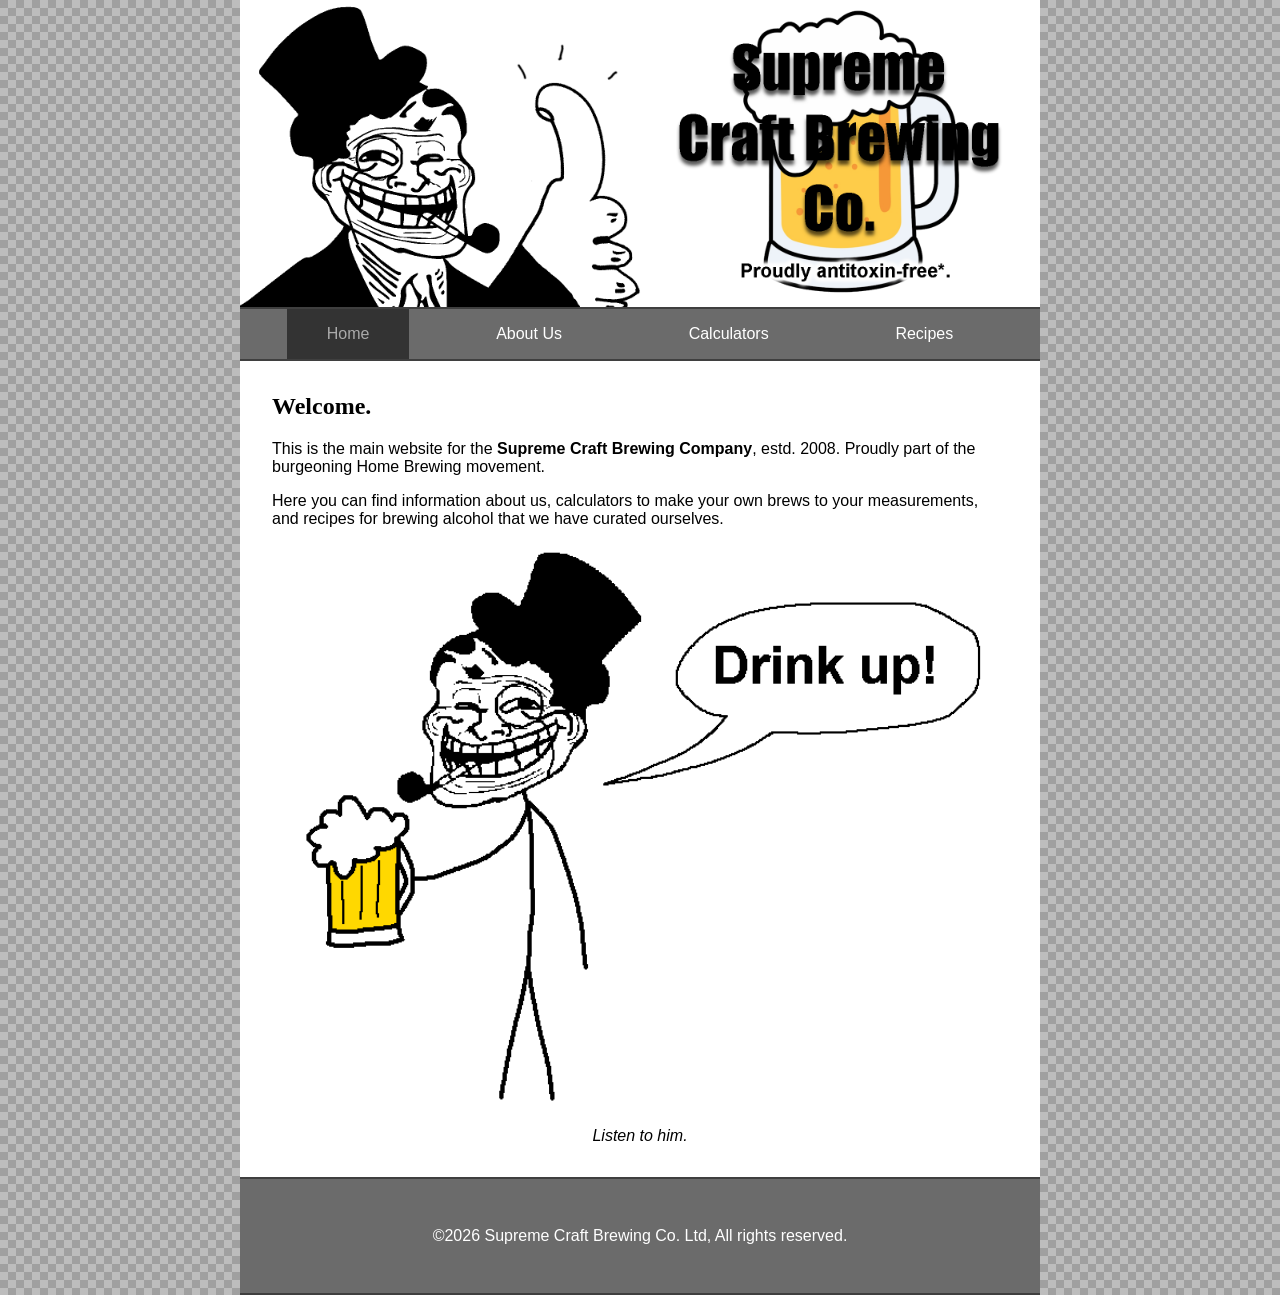
<file: index.html>
<!DOCTYPE html>
<html>
    <head>
        <title>S.C.B.C - HOME</title> <!-- Page title -->
        <meta name="viewport" content="width=device-width, initial-scale=1.0"> <!-- Needed for responsive layout to function -->
        <link rel="icon" type="image/x-icon" href="img/favicon.ico"> <!-- Fancy icon -->
        <link rel="stylesheet" href="css/styles.css"> <!-- Linked to external CSS -->
    </head>
    <body>
        <div id="wrapper"> <!-- Restricts layout to 4:3 -->
            <div id="main-container"> <!-- Controlled by Responsive layout -->
                <div id="header">
                    <img id="header-img" src="img/scbc.png" loading="lazy" alt="Header for website"> <!-- Lazy loading for lazy efficiency -->
                </div>
                <nav> <!-- Navbar for navigation -->
                    <ul>
                        <li><a href="index.html" id="active">Home</a></li> <!-- Active id changes colour of button corresponding to current page -->
                        <li><a href="pages/about.html">About Us</a></li>
                        <li><a href="pages/calc.html">Calculators</a></li>
                        <li><a href="pages/recipe.html">Recipes</a></li>
                    </ul>
                </nav>
                <main> <!-- Semantic tags improve SEO and readability for future use -->
                    <h2>Welcome.</h2>
                    <section>
                        <p>This is the main website for the <b>Supreme Craft Brewing Company</b>, estd. 2008. Proudly part of the burgeoning Home Brewing movement.</p>
                        <p>Here you can find information about us, calculators to make your own brews to your measurements, and recipes for brewing alcohol that we have curated ourselves.</p>
                        <figure> <!-- Image combo tag for use with captions -->
                            <img src="img/propaganda.png" loading="lazy" alt="Image telling you to drink alcohol">
                            <figcaption>Listen to him.</figcaption>
                        </figure>
                    </section>
                </main>
                <footer> <!-- Footer with fake copyright info -->
                    <p>&copy;2026 Supreme Craft Brewing Co. Ltd, All rights reserved.</p>
                </footer>
            </div>
        </div>
    </body>
</html>
</file>
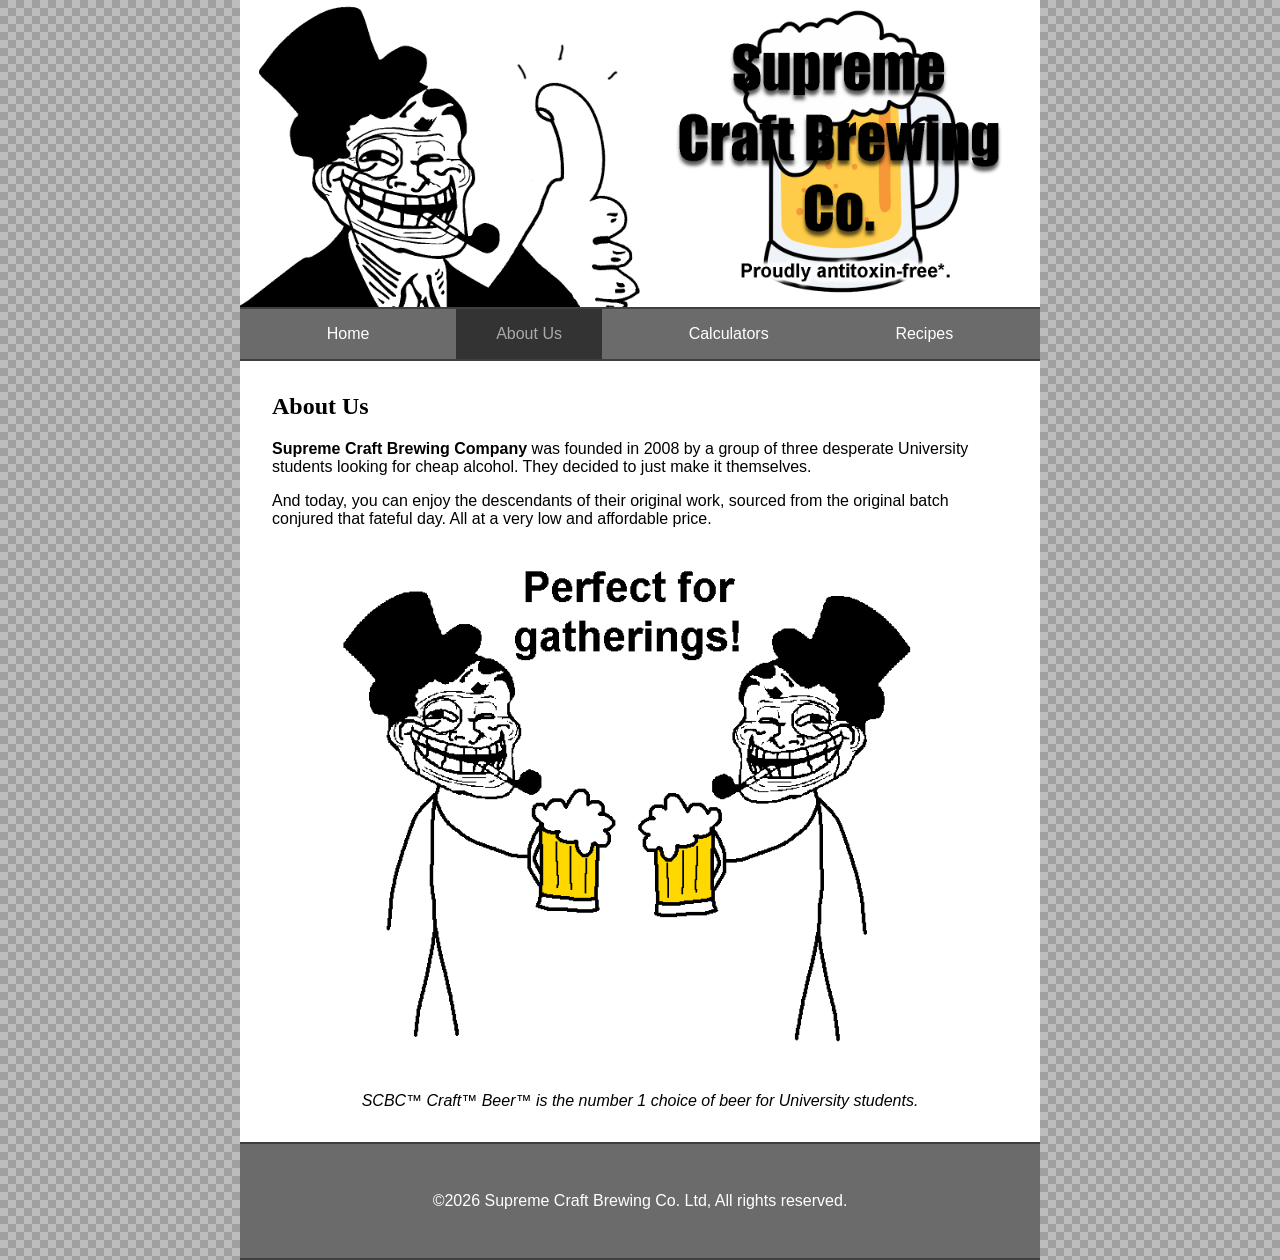
<file: pages/about.html>
<!DOCTYPE html>
<html>
    <head>
        <title>S.C.B.C - ABOUT US</title> <!-- Page title -->
        <meta name="viewport" content="width=device-width, initial-scale=1.0"> <!-- Needed for responsive layout to function -->
        <link rel="icon" type="image/x-icon" href="../img/favicon.ico"> <!-- Fancy icon -->
        <link rel="stylesheet" href="../css/styles.css"> <!-- Linked to external CSS -->
    </head>
    <body>
        <div id="wrapper"> <!-- Restricts layout to 4:3 -->
            <div id="main-container"> <!-- Controlled by Responsive layout -->
                <div id="header">
                    <img id="header-img" src="../img/scbc.png" loading="lazy" alt="Header for website"> <!-- Lazy loading for lazy efficiency -->
                </div>
                <nav> <!-- Navbar for navigation -->
                    <ul>
                        <li><a href="../index.html">Home</a></li>
                        <li><a href="about.html" id="active">About Us</a></li> <!-- Active id changes colour of button corresponding to current page -->
                        <li><a href="calc.html">Calculators</a></li>
                        <li><a href="recipe.html">Recipes</a></li>
                    </ul>
                </nav>
                <main> <!-- Semantic tags improve SEO and readability for future use -->
                    <h2>About Us</h2>
                    <section>
                        <p><b>Supreme Craft Brewing Company</b> was founded in 2008 by a group of three desperate University students looking for cheap alcohol. They decided to just make it themselves.</p>
                        <p>And today, you can enjoy the descendants of their original work, sourced from the original batch conjured that fateful day. All at a very low and affordable price.</p>
                        <figure> <!-- Image combo tag for use with captions -->
                            <img src="../img/propaganda2.png" loading="lazy" alt="Image telling you to drink alcohol with friends">
                            <figcaption>SCBC&trade; Craft&trade; Beer&trade; is the number 1 choice of beer for University students.</figcaption>
                        </figure>
                    </section>
                </main>
                <footer> <!-- Footer with fake copyright info -->
                    <p>&copy;2026 Supreme Craft Brewing Co. Ltd, All rights reserved.</p>
                </footer>
            </div>
        </div>
    </body>
</html>
</file>
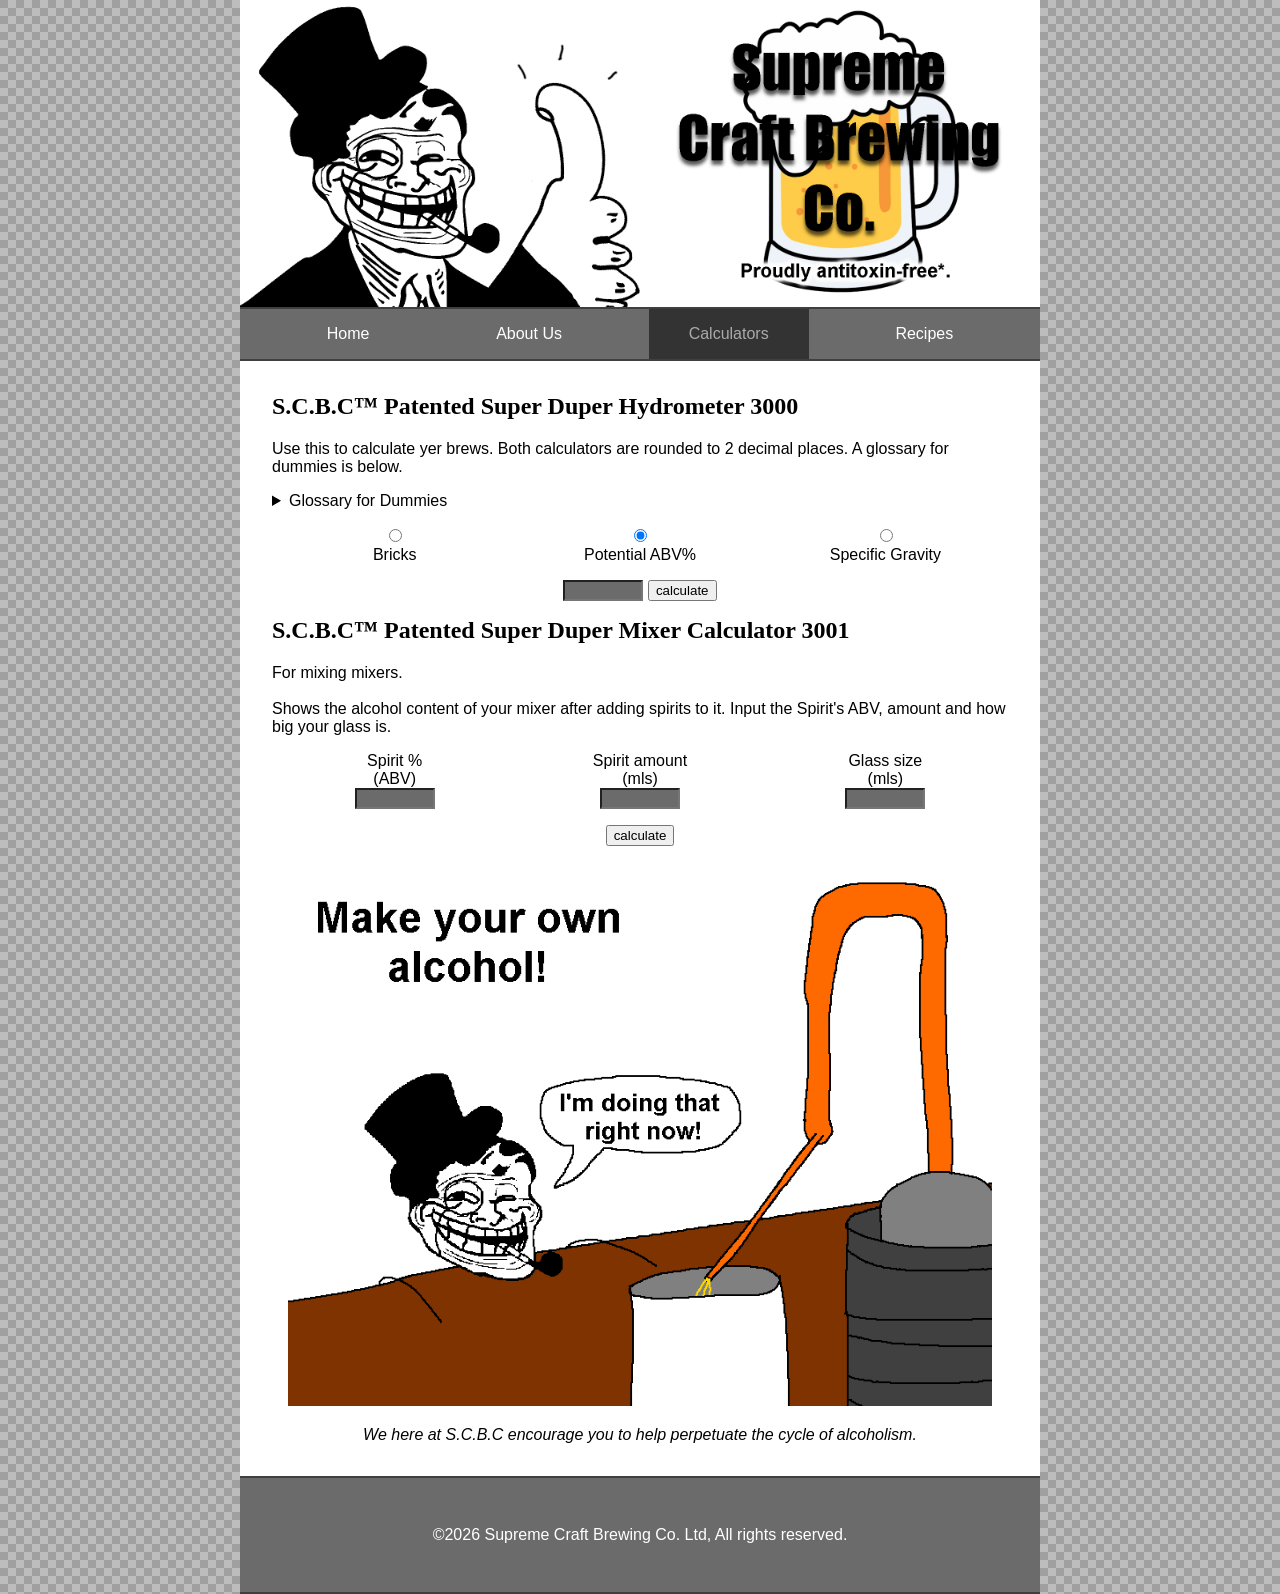
<file: pages/calc.html>
<!DOCTYPE html>
<html>
    <head>
        <title>S.C.B.C - CALCULATORS</title> <!-- Page title -->
        <meta name="viewport" content="width=device-width, initial-scale=1.0"> <!-- Needed for responsive layout to function -->
        <link rel="icon" type="image/x-icon" href="../img/favicon.ico"> <!-- Fancy icon -->
        <link rel="stylesheet" href="../css/styles.css"> <!-- Linked to external CSS -->
		<!-- Javascript section below -->
        <script> 
		    /* Function for converting the Hydrometer values */
		    function Hydrometer()
		    {
		    	var inputValue1 = document.getElementById("user_value");
		    	const inputValue = inputValue1.value;

		    	/* get the value from which radio button is checked */
		    	var radios = document.getElementsByName('hydrometer_type');
		    	for (var i = 0, length = radios.length; i < length; i++) 
		    	{
		    		if (radios[i].checked) 
		    		{
		    			var input_hydro_type = (radios[i].value);
		    			break;
		    		}
		    	}
		    	/* Depending on which input option, calculate the conversions  */
		    	if (input_hydro_type == "bricks"){
		    		brix_output = inputValue;
		    		percent_output = inputValue/0.55;
		    		sg_output = (inputValue * 0.004 ) + 1;

		    	} else if (input_hydro_type == "percent"){
		    		brix_output = inputValue*0.55;
		    		percent_output = inputValue;
		    		sg_output = (inputValue / 131.25 ) + 1;

		    	} else if (input_hydro_type == "sg"){
		    		brix_output = (inputValue - 1 ) / 0.004;
		    		percent_output = (inputValue - 1 ) * 131.25;
		    		sg_output = inputValue;
		    	}

                if (isNaN(brix_output) || isNaN(percent_output) || isNaN(sg_output) || input_hydro_type === 0) {
					document.getElementById("output2").innerHTML = 'Not a number, try again';
					return;
				}
		    	/*  Display the results  */
		    	/*.toFixed(2)   (for decimal place)*/
		    	document.getElementById("output1").innerHTML = Number(brix_output).toFixed(2)+'bx';
		    	document.getElementById("output2").innerHTML = Number(percent_output).toFixed(2)+'%';
		    	document.getElementById("output3").innerHTML = Number(sg_output).toFixed(2)+' SG';
		    }

			/* Function for approximating the percentage of your mixer */
			function Mixer(){

				var abv1 = document.getElementById("abv");
				const abv = abv1.value;

				var qty1 = document.getElementById("qty");
				const qty = qty1.value;

				var glass1 = document.getElementById("glass");
				const glass = glass1.value;

				const abvNum = parseFloat(abv);
				const qtyNum = parseFloat(qty);
				const glassNum = parseFloat(glass);

				if (isNaN(abvNum) || isNaN(qtyNum) || isNaN(glassNum) || glassNum === 0) {
					document.getElementById("output").innerHTML = 'Not a number, try again';
					return;
				}

				const result = (abvNum * qtyNum) / glassNum;
				const answer = result.toFixed(2);

				document.getElementById("output").innerHTML = 'Your drink will have a ' + answer + '% ABV.';

			}
	    </script>
    </head>
    <body>
        <div id="wrapper"> <!-- Restricts layout to 4:3 -->
            <div id="main-container"> <!-- Controlled by Responsive layout -->
                <div id="header">
                    <img id="header-img" src="../img/scbc.png" loading="lazy" alt="Header for website"> <!-- Lazy loading for lazy efficiency -->
                </div>
                <nav> <!-- Navbar for navigation -->
                    <ul>
                        <li><a href="../index.html">Home</a></li>
                        <li><a href="about.html">About Us</a></li>
                        <li><a href="calc.html" id="active">Calculators</a></li> <!-- Active id changes colour of button corresponding to current page -->
                        <li><a href="recipe.html">Recipes</a></li>
                    </ul>
                </nav>
                <main> <!-- Semantic tags improve SEO and readability for future use -->
                    <section>
			            <h2>S.C.B.C&trade; Patented Super Duper Hydrometer 3000</h2>
                        <p>Use this to calculate yer brews. Both calculators are rounded to 2 decimal places. A glossary for dummies is below.</p>
                        <details> <!-- A glossary for dummies, collapsible list -->
                            <summary>Glossary for Dummies</summary>
                            <ul>
                                <li>
                                    Bricks<br><br>
                                    Uses sucrose level to calculate ABV. Measured at a 1/100 scale, as in 1 gram of sucrose per 100 grams of alcohol solution.
                                </li><br>
                                <li>
                                    Potential ABV%<br><br>
                                    Uses sugar amount to determine potential alcohol amount when all sugar is used up during brewing process. Calculated via initial reading - finished reading, e.g 12% Pot. ABV brewed down to 1% Pot. ABV would net you a 11% ABV.
                                </li><br>
                                <li>
                                    Specific Gravity<br><br>
                                    Uses the density of distilled water to calculate ABV. Values below 1 mean higher alcohol content/less dissolved sugar, while values above 1 mean lower alcohol content/more dissolved sugar.
                                </li>
                            </ul>
                        </details>
                    </section>
                    <section> <!-- Actual calculator section, uses javascript from above -->
                        <form onsubmit="return false"> <!-- This will stop it redirecting the page, but able to run the code-->
			                <div class="calc">
			                	<div>
			                		<input type="radio" name="hydrometer_type" id="bricks" value="bricks"><br>
			                		<label for="bricks">Bricks</label><br>
			                	</div>
			                	<div>
			                		<input type="radio" name="hydrometer_type" id="percent" value="percent" checked><br>
			                		<label for="percent">Potential ABV%</label><br>
			                	</div>
			                	<div>
			                		<input type="radio" name="hydrometer_type" id="sg" value="sg"><br>
			                		<label for="sg">Specific Gravity</label> 
			                	</div>
			                	<div class="hydrospan">
			                		<input type="text" id="user_value" name="user_value" value="">
			                		<input onclick="Hydrometer()" type="submit" id="btn1" value="calculate">
			                	</div>
			                	<div>
			                		<p id='output1'></p>
			                	</div>
			                	<div>
			                		<p id='output2'></p>
			                	</div>
			                	<div>
			                		<p id='output3'></p>
			                	</div>
			                </div>
		                </form>
                    </section>
                    <section> <!-- Same as section above -->
                        <h2>S.C.B.C&trade; Patented Super Duper Mixer Calculator 3001</h2>
                        <p>For mixing mixers.<br><br>Shows the alcohol content of your mixer after adding spirits to it. Input the Spirit's ABV, amount and how big your glass is.</p>
		                <form onsubmit="return false">
		                	<div class="calc">
		                		<div>
		                			<label for="abv">Spirit %<br>(ABV)</label><br>
		                			<input type="text" id="abv" name="abv" value="">
		                		</div>
		                		<div>
		                			<label for="qty">Spirit amount<br>(mls)</label><br>
		                			<input type="text" id="qty" name="qty" value="">
		                		</div>
		                		<div>
		                			<label for="glass">Glass size<br>(mls)</label><br>
		                			<input type="text" id="glass" name="glass" value="">
		                		</div>
                                <div class="hydrospan">
		                			<input onclick="Mixer()" type="submit" id="btn1" value="calculate">
		                		</div>
		                		<div class="span3">
		                			<p id='output'></p>
		                		</div>
		                	</div>
		                </form>
                    </section>
                    <figure> <!-- Image combo tag for use with captions -->
                        <img src="../img/propaganda3.png" loading="lazy" alt="Image telling you to brew your own alcohol">
                        <figcaption>We here at S.C.B.C encourage you to help perpetuate the cycle of alcoholism.</figcaption>
                    </figure>
                </main>
                <footer> <!-- Footer with fake copyright info -->
                    <p>&copy;2026 Supreme Craft Brewing Co. Ltd, All rights reserved.</p>
                </footer>
            </div>
        </div>
    </body>
</html>
</file>
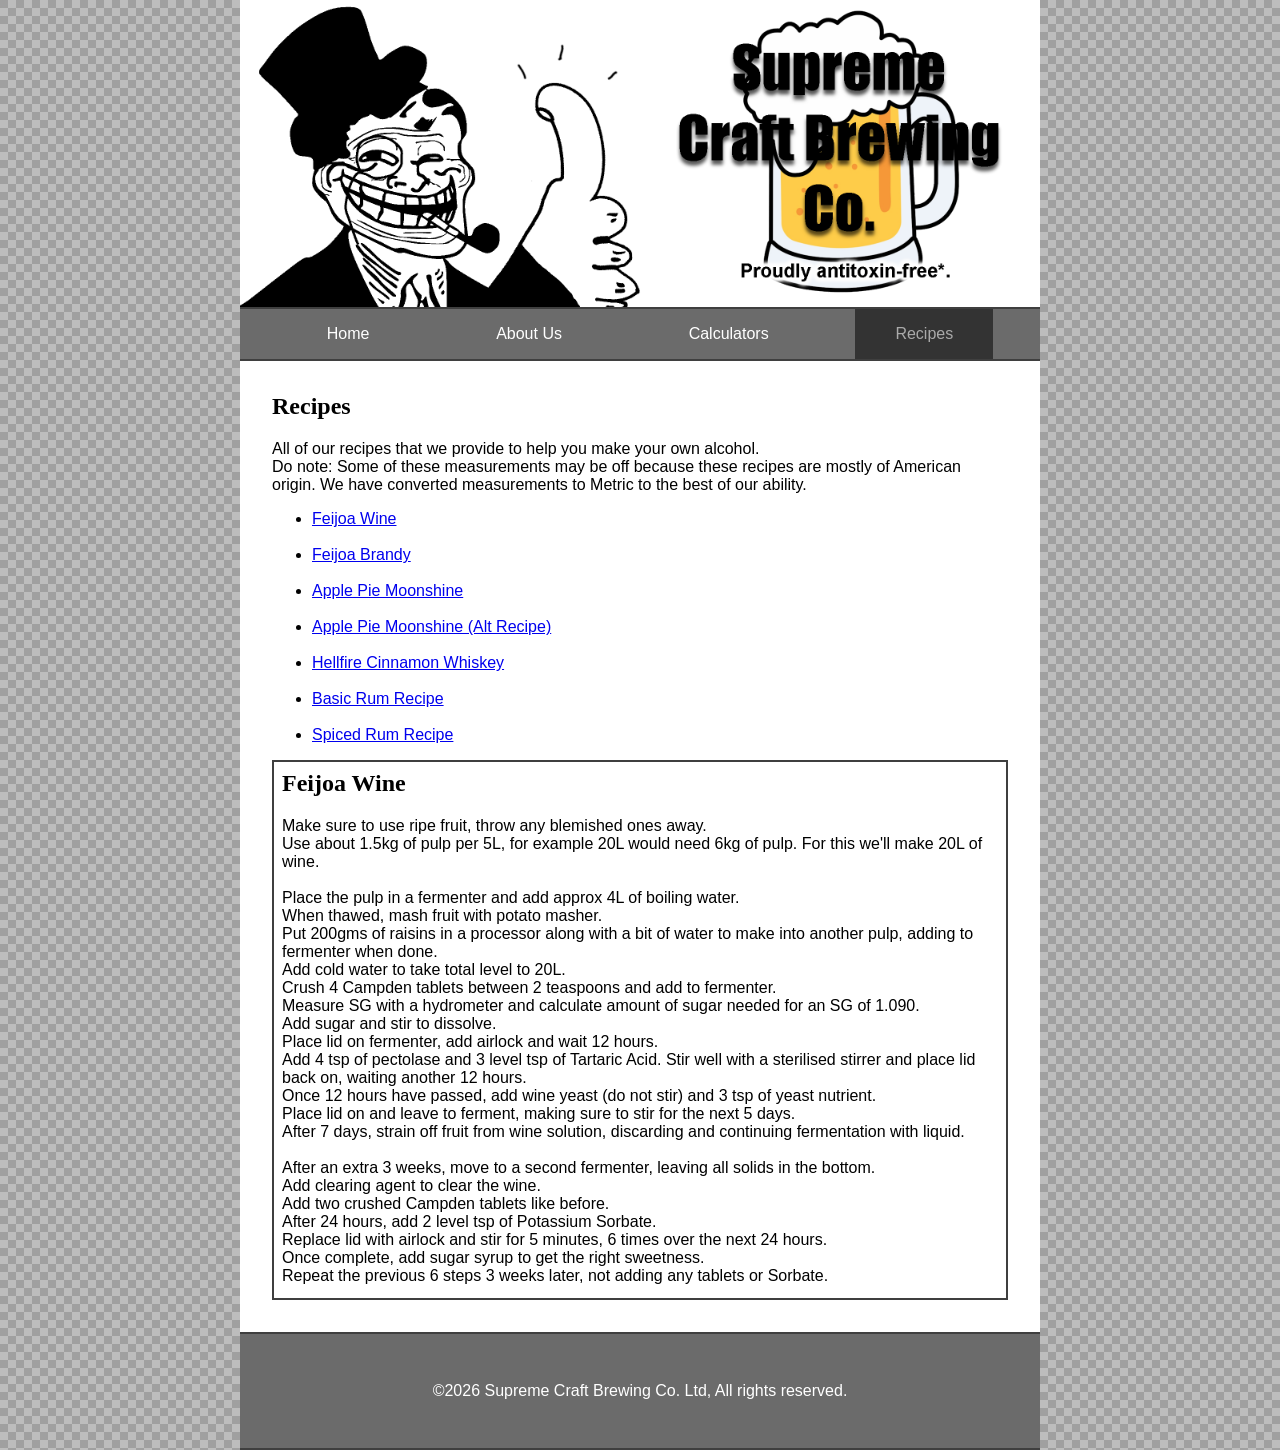
<file: pages/recipe.html>
<!DOCTYPE html>
<html>
    <head>
        <title>S.C.B.C - RECIPES</title> <!-- Page title -->
        <meta name="viewport" content="width=device-width, initial-scale=1.0"> <!-- Needed for responsive layout to function -->
        <link rel="icon" type="image/x-icon" href="../img/favicon.ico"> <!-- Fancy icon -->
        <link rel="stylesheet" href="../css/styles.css"> <!-- Linked to external CSS -->
    </head>
    <body>
        <div id="wrapper"> <!-- Restricts layout to 4:3 -->
            <div id="main-container"> <!-- Controlled by Responsive layout -->
                <div id="header">
                    <img id="header-img" src="../img/scbc.png" loading="lazy" alt="Header for website"> <!-- Lazy loading for lazy efficiency -->
                </div>
                <nav> <!-- Navbar for navigation -->
                    <ul>
                        <li><a href="../index.html">Home</a></li>
                        <li><a href="about.html">About Us</a></li>
                        <li><a href="calc.html">Calculators</a></li>
                        <li><a href="recipe.html" id="active">Recipes</a></li> <!-- Active id changes colour of button corresponding to current page -->
                    </ul>
                </nav>
                <main> <!-- Semantic tags improve SEO and readability for future use -->
                    <section>
                        <h2>Recipes</h2>
                        <p>All of our recipes that we provide to help you make your own alcohol.<br>Do note: Some of these measurements may be off because these recipes are mostly of American origin. We have converted measurements to Metric to the best of our ability.</p>
                            <ul> <!-- List of recipes that the user can use -->
                                <li><a href="#wine">Feijoa Wine</a></li><br>
                                <li><a href="#brandy">Feijoa Brandy</a></li><br>
                                <li><a href="#pie1">Apple Pie Moonshine</a></li><br>
                                <li><a href="#pie2">Apple Pie Moonshine (Alt Recipe)</a></li><br>
                                <li><a href="#whiskey">Hellfire Cinnamon Whiskey</a></li><br>
                                <li><a href="#rum1">Basic Rum Recipe</a></li><br>
                                <li><a href="#rum2">Spiced Rum Recipe</a></li>
                            </ul>
                        <div id="articlesegment"> <!-- Article segment is compressed into one div with a separate scroll to save space -->
                            <article>
                                <h2 id="wine">Feijoa Wine</h2>
                                <p>Make sure to use ripe fruit, throw any blemished ones away.<br>
                                   Use about 1.5kg of pulp per 5L, for example 20L would need 6kg of pulp. For this we'll make 20L of wine.<br><br>
                                   Place the pulp in a fermenter and add approx 4L of boiling water.<br>
                                   When thawed, mash fruit with potato masher.<br>
                                   Put 200gms of raisins in a processor along with a bit of water to make into another pulp, adding to fermenter when done.<br>
                                   Add cold water to take total level to 20L.<br>
                                   Crush 4 Campden tablets between 2 teaspoons and add to fermenter.<br>
                                   Measure SG with a hydrometer and calculate amount of sugar needed for an SG of 1.090.<br>
                                   Add sugar and stir to dissolve.<br>
                                   Place lid on fermenter, add airlock and wait 12 hours.<br>
                                   Add 4 tsp of pectolase and 3 level tsp of Tartaric Acid. Stir well with a sterilised stirrer and place lid back on, waiting another 12 hours.<br>
                                   Once 12 hours have passed, add wine yeast (do not stir) and 3 tsp of yeast nutrient.<br>
                                   Place lid on and leave to ferment, making sure to stir for the next 5 days.<br>
                                   After 7 days, strain off fruit from wine solution, discarding and continuing fermentation with liquid.<br><br>
                                   After an extra 3 weeks, move to a second fermenter, leaving all solids in the bottom.<br>
                                   Add clearing agent to clear the wine.<br>
                                   Add two crushed Campden tablets like before.<br>
                                   After 24 hours, add 2 level tsp of Potassium Sorbate.<br>
                                   Replace lid with airlock and stir for 5 minutes, 6 times over the next 24 hours.<br>
                                   Once complete, add sugar syrup to get the right sweetness.<br>
                                   Repeat the previous 6 steps 3 weeks later, not adding any tablets or Sorbate.<br><br>
                                   If wine is clear, bottle, if not, move again and wait another 3 weeks.</p>
                            </article>
                            <hr>
                            <article>
                                <h2 id="brandy">Feijoa Brandy</h2>
                                <p>Ingredients:<br>
                                    1. 8 kg feijoa<br>
                                    2. 5 kg sugar<br>
                                    3. 1 Mangrove Jack MA33 Premium wine Yeast<br>
                                    4. 3 Campden Tablets<br>
                                    5. 18 g Yeast Nutrients<br><br>
                                    (Wash the feijoas, cut out the spoiled, slightly rotten and moldy parts. Cut the pulp along with peel into
                                    pieces and then mince with a meat grinder or blender until smooth.)<br><br>
                                    Heat up 9 liter of water and add the feijoas just before boiling point let it simmer for 30mins or until
                                    the feijoas are soft.<br>
                                    Let it cool down over night. Use a blender and blend till smooth.<br>
                                    Put blended feijoa into fermentation vessel.<br>
                                    Add the sugar into 2 liters of hot water and stir until all sugar is dissolved. Let it cooldown and ad
                                    to blended feijoas.<br>
                                    Top up to 25 liters with water.<br>
                                    Measure the SG, should be close to 1.080<br>
                                    Dissolved the campden tablets in 200ml water and stir into the mix. Put the lid on and install
                                    airlock. Make sure its sealed. Let it stand for 24 hours.<br><br>
                                    Mix in 18g of nutrients into your wash after 24 hours and seal again for 24 hours.<br>
                                    Mix the yeast into 200ml of water. Let the yeast sit till the show some foaming. Stir the yeast into
                                    your wash. Make sure your wash temperature is at 24°C. Make sure your airlock is filled with
                                    water and that its hermetically sealed.<br>
                                    Run the temperature between 18-28°C.<br>
                                    Depending the yeast and sugar content, fermentation will last 5-35 days.<br><br>
                                    The process is considered finished when the airlock stops bubbling (emitting gas), there's a layer of
                                    sediment at the bottom, and the wash itself becomes noticeable lighter and bit bitter without any
                                    sweetness (that's the most important sign).<br><br>
                                    How to prepare Feijoa Moonshine.<br>
                                    Filter the wash through several layers of cheesecloth or thick fabric and squeeze the pulp well. If you skip
                                    filtering the pulp might burn during the heating.<br>
                                    Pour the prepared brew into a moonshine still and distill.<br>
                                    Dilute the moonshine with water up to 18-20%. Don't perform the charcoal filtering or any other form of
                                    filtering in order to save the characteristic smell.<br>
                                    Run the second distillation. Gather separately the first 12-15% of the pure alcohol calculated at the
                                    previous step. This harmful part is called “heads.”<br>
                                    Put the frozen pulp into the steam dome (optional). Gather the middle run (“hearts”) until ABV goes below
                                    40%. After that finish the distillation process and gather separately the last fraction called “tails.”<br><br>
                                    Dilute the obtained feijoa moonshine with water to get the required ABV (usually about 40-45%). Bottle
                                    and hermetically seal it. To improve the taste of the moonshine, leave it in a fridge for at least 2-3 days to
                                    let the chemical reactions complete</p>
                            </article>
                            <hr>
                            <article>
                                <h2 id="pie1">Apple Pie Moonshine</h2>
                                <small>AKA "Bold Bear's Easy Peasy Holy Crap That's Good Apple Pie Recipe"</small>
                                <p>~1 Gal Moonshine<br>
                                    <small>Apple Brandy preferred</small><br>
                                   ~1 Gal filtered Apple Juice<br>
                                   ~6 Celestial Seasonings Cinamon Apple Spice Herbal Tea Bags<br>
                                   ~1 Cup Brown Sugar<br><br>

                                   In large stock pot, Bring Apple Juice, 6 Tea
                                   Bags and Brown Sugar to a simmer and hold
                                   for 20 minutes, stirring occasionaly (Do Not
                                   Boil).<br><br>
                                   Let cool until 120-130 degrees.<br>
                                   Add 1 Gal Moonshine pre-proofed to double your
                                   desired end product proof, and stir.<br>
                                   Let sit for 15-30 minutes.<br>
                                   Stir again and pour into pitcher, then fill jars through coffee filter.<br>
                                   Place and seal lids. Makes 8 Quart jars. Let sit
                                   for 3-4 weeks for best flavor and smoothness.</p>
                            </article>
                            <hr>
                            <article>
                                <h2 id="pie2">Apple Pie Moonshine (Alt Recipe)</h2>
                                <p>Ingredients:<br>
                                   1. 2 cups Everclear<br>
                                   2. 2L Apple Juice<br>
                                   3. 2L Apple Cider<br>
                                   4. 4 cinnamon sticks<br>
                                   5. 2 cloves<br>
                                   6. 3/4 cup white sugar<br>
                                   7. 3/4 cup brown sugar<br>
                                   8. 1 tsp vanilla extract<br><br>

                                   In a large pot, bring cider, juice, cinnamon, cloves and sugars to a boil.<br>
                                   Remove from heat and let cool to room temp.<br>
                                   Once cooled, add vanilla and everclear.<br>
                                   Place in mason jars with additional cinnamon sticks.<br>
                                   Make sure jars are properly sealed and keep in a dark place for about 2 weeks.</p>
                            </article>
                            <hr>
                            <article>
                                <h2 id="whiskey">Hellfire Cinnamon Whiskey</h2>
                                <p>For 1L bottle<br><br>
                                   1 cup of 50/50 sugar syrup<br>
                                   6 cinnamon sticks<br>
                                   1/2 tsp red pepper flakes<br>
                                   60% spirit.<br><br>
                                   Sit 5 days, strain through coffee filter.</p>
                            </article>
                            <hr>
                            <article>
                                <h2 id="rum1">Basic Rum Recipe</h2>
                                <p>Ingredients:<br>
                                   1. 2kg Light brown sugar<br>
                                   2. 2kg Dark brown sugar<br>
                                   3. 4L Blackstrap molasses<br>
                                   4. 6 pureed large ripe bananas<br>
                                   5. 1 tbsp whole allspice<br>
                                   6. 1 tbsp whole clove<br>
                                   7. 1/2 tbsp black peppercorns<br>
                                   8. 1 cinnamon stick<br>
                                   9. 20L spring water<br>
                                   10. Rum yeast</p>
                            </article>
                            <hr>
                            <article>
                                <h2 id="rum2">Spiced Rum Recipe</h2>
                                <p>Ingredients:<br>
                                   1. 15L Blackstrap molasses<br>
                                   2. 60L spring water<br>
                                   3. 4 crushed Vitamin B complex tablets<br>
                                   4. 4 tbsp Bakers yeast<br><br>

                                   Spice mix:<br>
                                   1. 4 cloves<br>
                                   2. 1 pinch ginger<br>
                                   3. 1 pinch nutmeg<br>
                                   4. 1 cinnamon stick<br>
                                   5. 1 split vanilla bean<br>
                                   6. 12 raisins<br>
                                   7. 13" tangerine peel<br>
                                   8. 1 halved black walnut<br><br>

                                   Add blackstrap molasses, spring water, crushed Vitamin B complex tablets and Bakers yeast.<br>
                                   Ferment as normal.<br>
                                   4 strips/1 spirit run, age on toasted/charred oak<br>
                                   Add spice mix, leave to ferment for 3 days, strain, dilute to your preference ABV<br></p>
                            </article>
                        </div>
                    </section>
                </main>
                <footer> <!-- Footer with fake copyright info -->
                    <p>&copy;2026 Supreme Craft Brewing Co. Ltd, All rights reserved.</p>
                </footer>
            </div>
        </div>
    </body>
</html>
</file>
<file: css/styles.css>
/* Variables */
:root {
    --main-font: Arial, Helvetica, sans-serif;
    --heading-font: Georgia, 'Times New Roman', Times, serif;
    --border: 2px solid #3f3f3f;
    --bg-colour: #6b6b6b;
    --bg-dark: #333;
    --text-colour: white;
}

* {
    font-family: var(--main-font);
    box-sizing: border-box;
    -ms-overflow-style: none;
    scrollbar-width: none;
}

body {
    margin: 0;
    padding: 0;
    min-height: 100vh;
    background: url(../img/texture.png) repeat;
}

h1, h2, h3 {
    margin-top: 0;
    font-family: var(--heading-font);
}

/* Main container code */

#wrapper {
    width: 100%;
    max-width: 800px;
    margin: auto;
    background-color: white;
}

#main-container {
    width: 100%;
    height: auto;
    display: grid;
    grid-template-columns: auto;
    grid-template-rows: auto;
    grid-template-areas: 
        "header"
        "nav"
        "main"
        "footer"
    ;
    overflow-y: auto;
}

/* Separated header */

#header {
    grid-area: header;
    max-height: 100%;
}

#header-img {
    width: 100%;
    object-fit: cover;
    display: block;
}

img {
    width: 100%;
}

/* Image caption config */

figure {
    margin: 1rem;
    margin-bottom: 0;
}

figcaption {
    margin-top: 1rem;
    font-style: italic;
    text-align: center;
}

/* Navbar config, changes on mobile */

nav {
    grid-area: nav;
    background-color: var(--bg-colour);
    border-top: var(--border);
    border-bottom: var(--border);
}

nav ul {
    list-style-type: none;
    margin: 0;
    display: flex;
    justify-content: space-evenly;
    padding-inline-start: 0;
    flex-flow: row wrap;
}

nav a {
    text-decoration: none;
    text-align: center;
    padding: 1rem 40px;
    display: block;
    color: var(--text-colour);
    transition: 0.2s;
}

nav a:hover {
    color: purple;
    background-color: var(--bg-dark);
    text-decoration: underline;
}

#active {
    color:#aaaaaa;
    background-color: var(--bg-dark);
}

/* Main meat and bones of the site */

main {
    grid-area: main;
    width: 100%;
    padding: 2rem;
}

footer {
    grid-area: footer;
    text-align: center;
    width: 100%;
    padding: 2rem;
    color: var(--text-colour);
    background-color: var(--bg-colour);
    border-top: var(--border);
    border-bottom: var(--border);
}

/* Calculator grid */

.calc {
    margin-top: 1rem;
    display: grid;
    justify-content: center;
    text-align: center;
    grid-template-columns: repeat(3, 1fr);
    word-break: break-all;
}

.hydrospan {
    margin-top: 1rem;
    grid-column: span 3;
}

.span3 {
    grid-column: span 3;
}

/* Form input styling */

input[type=text] {
    width: 5rem;
    background-color: var(--bg-colour);
    color: var(--text-colour);
}

summary {
    transition: 0.2s;
}

summary:hover {
    color: purple;
    text-decoration: underline;
}

/* Scrollable article part for compactness */

#articlesegment {
    border: var(--border);
    padding: 0.5rem;
    max-height: 60vh;
    overflow-y: scroll;
}

/* Mobile layout */

@media screen and (max-width: 768px) {
    #main-container {
        min-height: 100vh;
        align-content: start;
    }

    #header-img {
        object-fit: contain;
    }

    nav ul {
        flex-flow: column wrap;
    }

    nav a {
        padding: 0.8rem 0;
    }

    main {
        padding: 1rem;
    }

    footer {
        padding: 1rem;
    }
}
</file>
